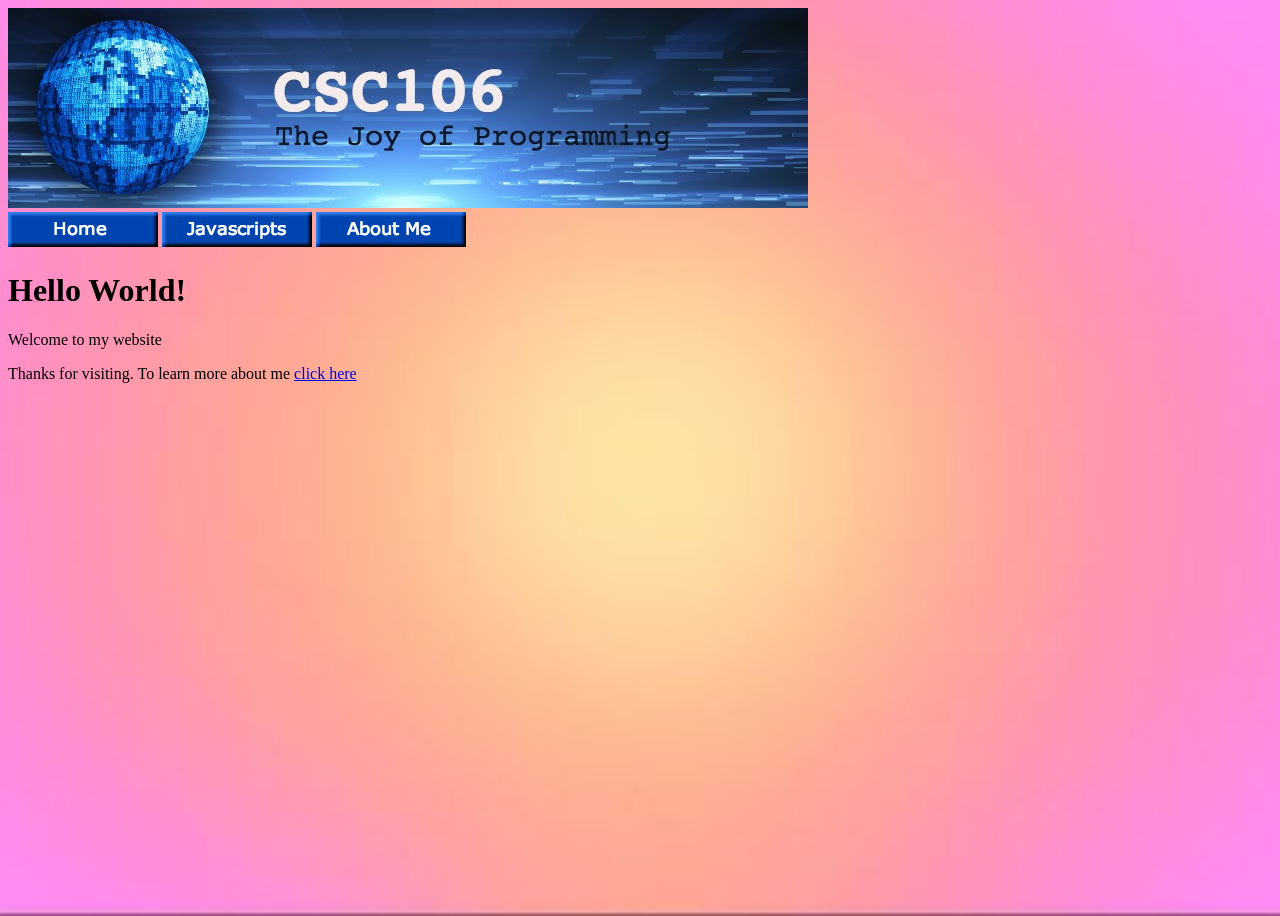
<file: index.html>
<!DOCTYPE html>
<html lang="en">
<head>
    <meta charset="UTF-8">
    <meta name="viewport" content="width=device-width, initial-scale=1.0">
    <title>Ashley's Website</title>
    <style>
        body{
            background-image: url(BackgroundW.jpeg);
            height: 100vh;
            background-size: cover;
            background-position: center;
        }
    </style>
</head>
<body>
   <img src="CSCBanner.jpg"> <br>
   <a href="index.html"><img src="HomeButton.png" alt=""></a> 
    <a href="javascript.html"><img src="JavaScriptButton.png" alt=""></a>
    <a href="aboutme.html"><img src="AboutMeButton.png" alt=""></a>
    <h1>Hello World!</h1>
    <p>Welcome to my website</p>
   
    <p>Thanks for visiting.  To learn more about me <a href="aboutme.html"> click here</a></p>

</body>
</html>
</file>
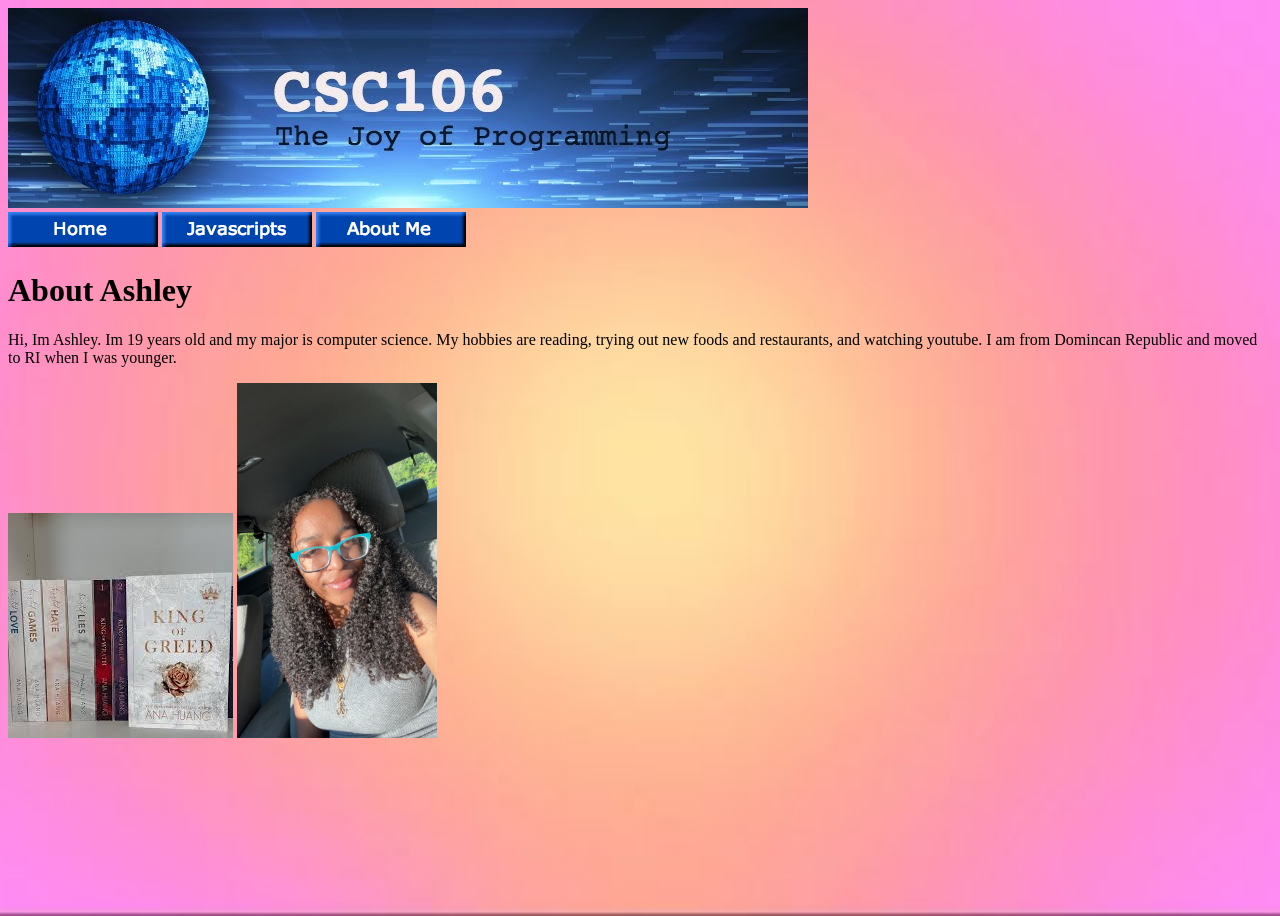
<file: aboutme.html>
<!DOCTYPE html>
<html lang="en">
<head>
    <meta charset="UTF-8">
    <meta name="viewport" content="width=device-width, initial-scale=1.0">
    <title>Document</title>
    <style>
        body{
            background-image: url(BackgroundW.jpeg);
            height: 100vh;
            background-size: cover;
            background-position: center;
        }
    </style>
</head>
<body>
    <img src="CSCBanner.jpg"> <br>
    <a href="index.html"><img src="HomeButton.png" alt=""></a> 
     <a href="javascript.html"><img src="JavaScriptButton.png" alt=""></a>
     <a href="aboutme.html"><img src="AboutMeButton.png" alt=""></a>
    <h1>About Ashley</h1>
    <p>Hi, Im Ashley. Im 19 years old and my major is computer science. My hobbies are reading, trying out new foods and restaurants, and watching youtube.  I am from Domincan Republic and moved to RI when I was younger. </p>
    <img src="Books.jpeg" alt="">
    <img src="Ceri_img.JPG" alt="" width="200">
</body>
</html>
</file>
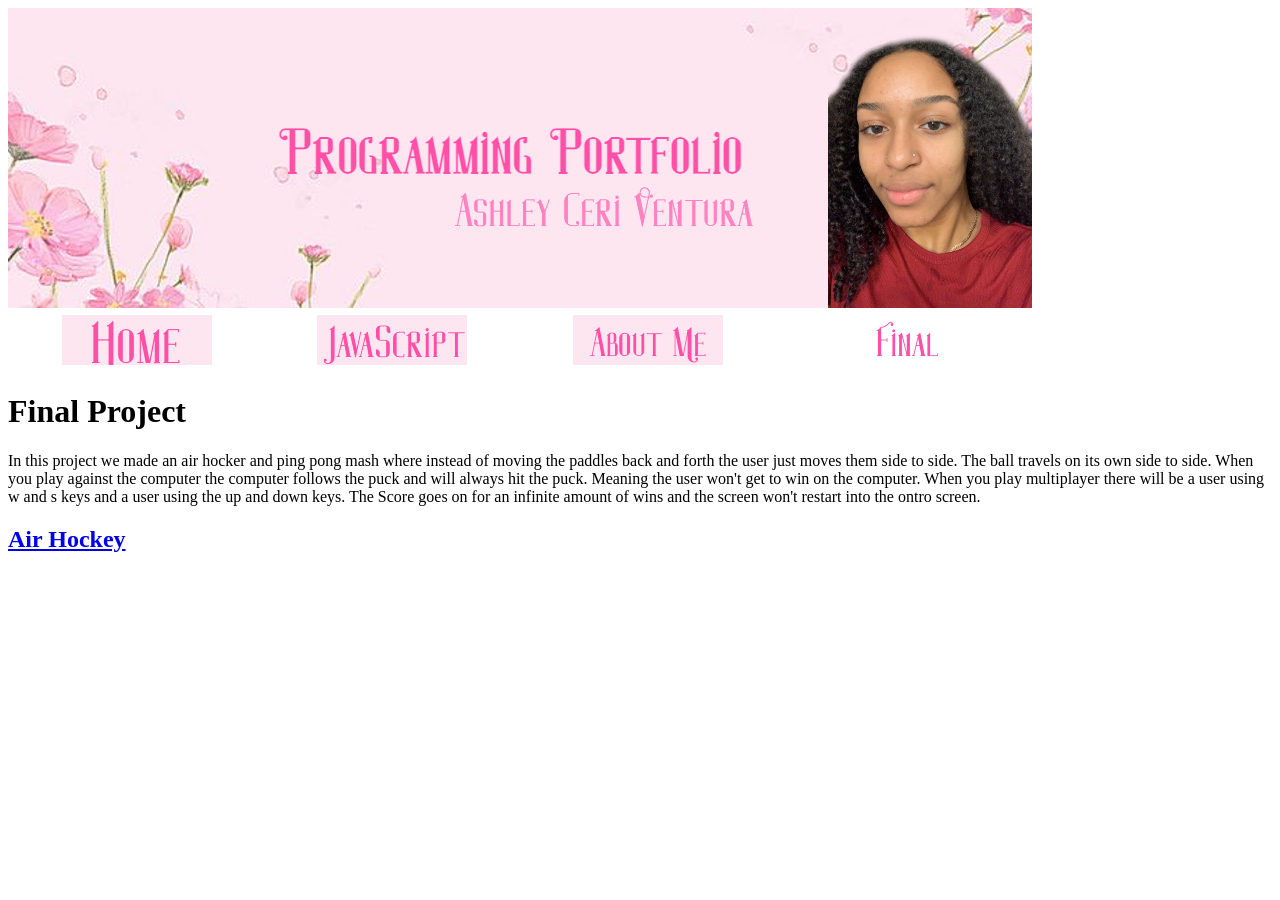
<file: finalProject.html>
<!DOCTYPE html>
<html lang="en">
<head>
    <meta charset="UTF-8">
    <meta name="viewport" content="width=device-width, initial-scale=1.0">
    <title>Final Project</title>
</head>
<body>
    <img src="Ceri_banner.jpg">
    <table width="1024px">
        <tr>
            <td align="center">
                <a href="index.html"> <img src="Ceri_home.jpg"> </a>
            </td>
            <td align="center">
                <a href="JavaScript.html"> <img src="Ceri_Javascript.jpg"> </a>
            </td>
            <td align="center">
                <a href="aboutme.html"> <img src="Ceri_aboutme.jpg"> </a>
            <td align="center">
                <a href="finalProject.html"> <img src="final.png"> </a>
            </td>
        </tr>
        </table>
    <h1> Final Project </h1>
    <p>In this project we made an air hocker and ping pong mash where instead of moving the paddles back and forth the user just moves them side to side.  The ball travels on its own side to side.  When you play against the computer the computer follows the puck and will always hit the puck.  Meaning the user won't get to win on the computer.  When you play multiplayer there will be a user using w and s keys and a user using the up and down keys. The Score goes on for an infinite amount of wins and the screen won't restart into the ontro screen. </p>
    <h2><a href="https://www.khanacademy.org/computer-programming/air-hockey/5314092741083136">Air Hockey</a></h2><script src="https://www.khanacademy.org/computer-programming/air-hockey/5314092741083136/embed.js?editor=no&buttons=no&author=no&embed=yes"></script><p></p>
</body>
</html>
</file>
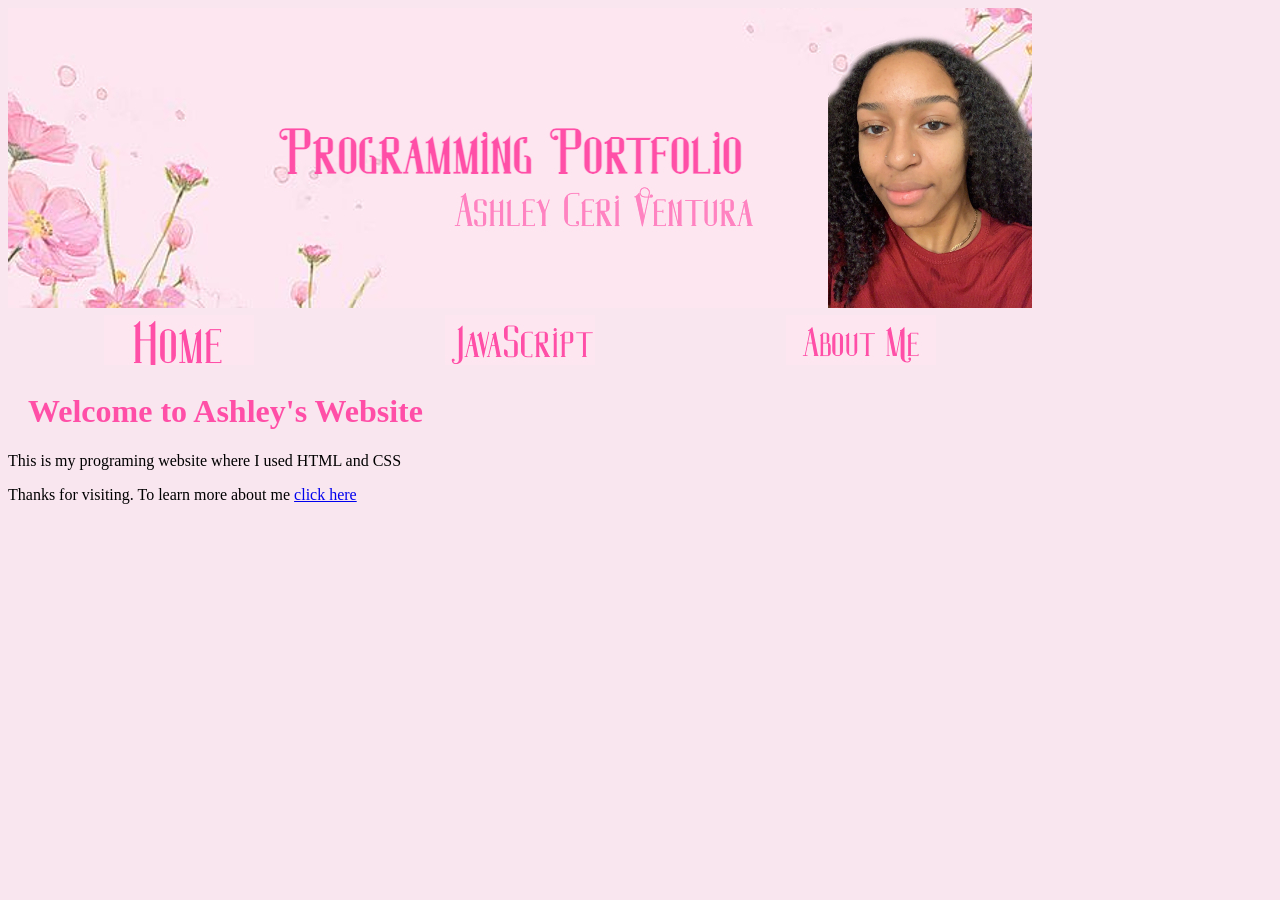
<file: index copy.html>
<!DOCTYPE html>
<html lang="en">
<head>
    <meta charset="UTF-8">
    <meta name="viewport" content="width=device-width, initial-scale=1.0">
    <title>Ashley's website</title>
    <link rel="stylesheet" href="mystyle.css">
</head>
<body>
    <img src="Ceri_banner.jpg">
    <table width="1024px">
    <tr>
        <td align="center">
            <a href="index.html"> <img src="Ceri_home.jpg"> </a>
        </td>
        <td align="center">
            <a href="JavaScript.html"> <img src="Ceri_Javascript.jpg"> </a>
        </td>
        <td align="center">
            <a href="aboutme.html"> <img src="Ceri_aboutme.jpg"> </a>
        </td>
    </tr>
    </table>
    
    <h1>Welcome to Ashley's Website</h1>
    <p>This is my programing website where I used HTML and CSS</p>
    <p>Thanks for visiting.  To learn more about me <a href="aboutme.html">click here</a></p>
</body>
</html>
</file>
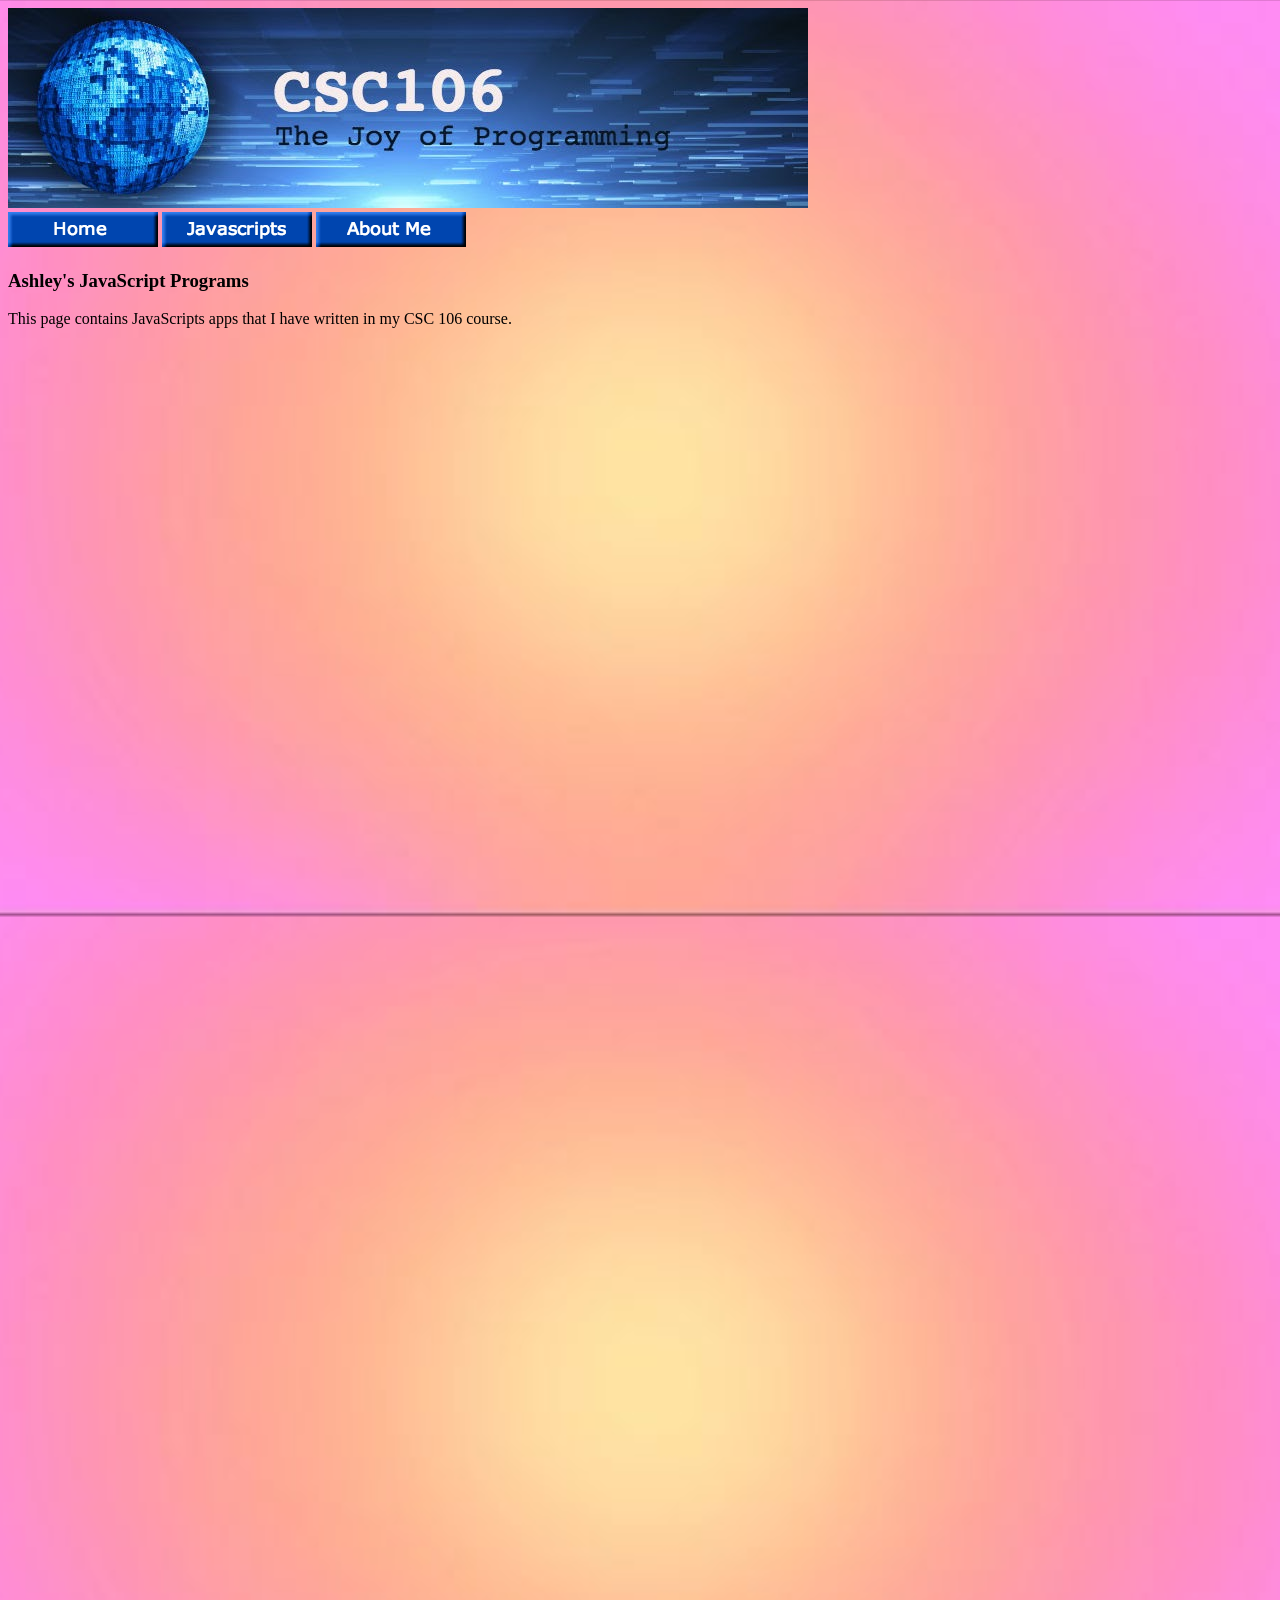
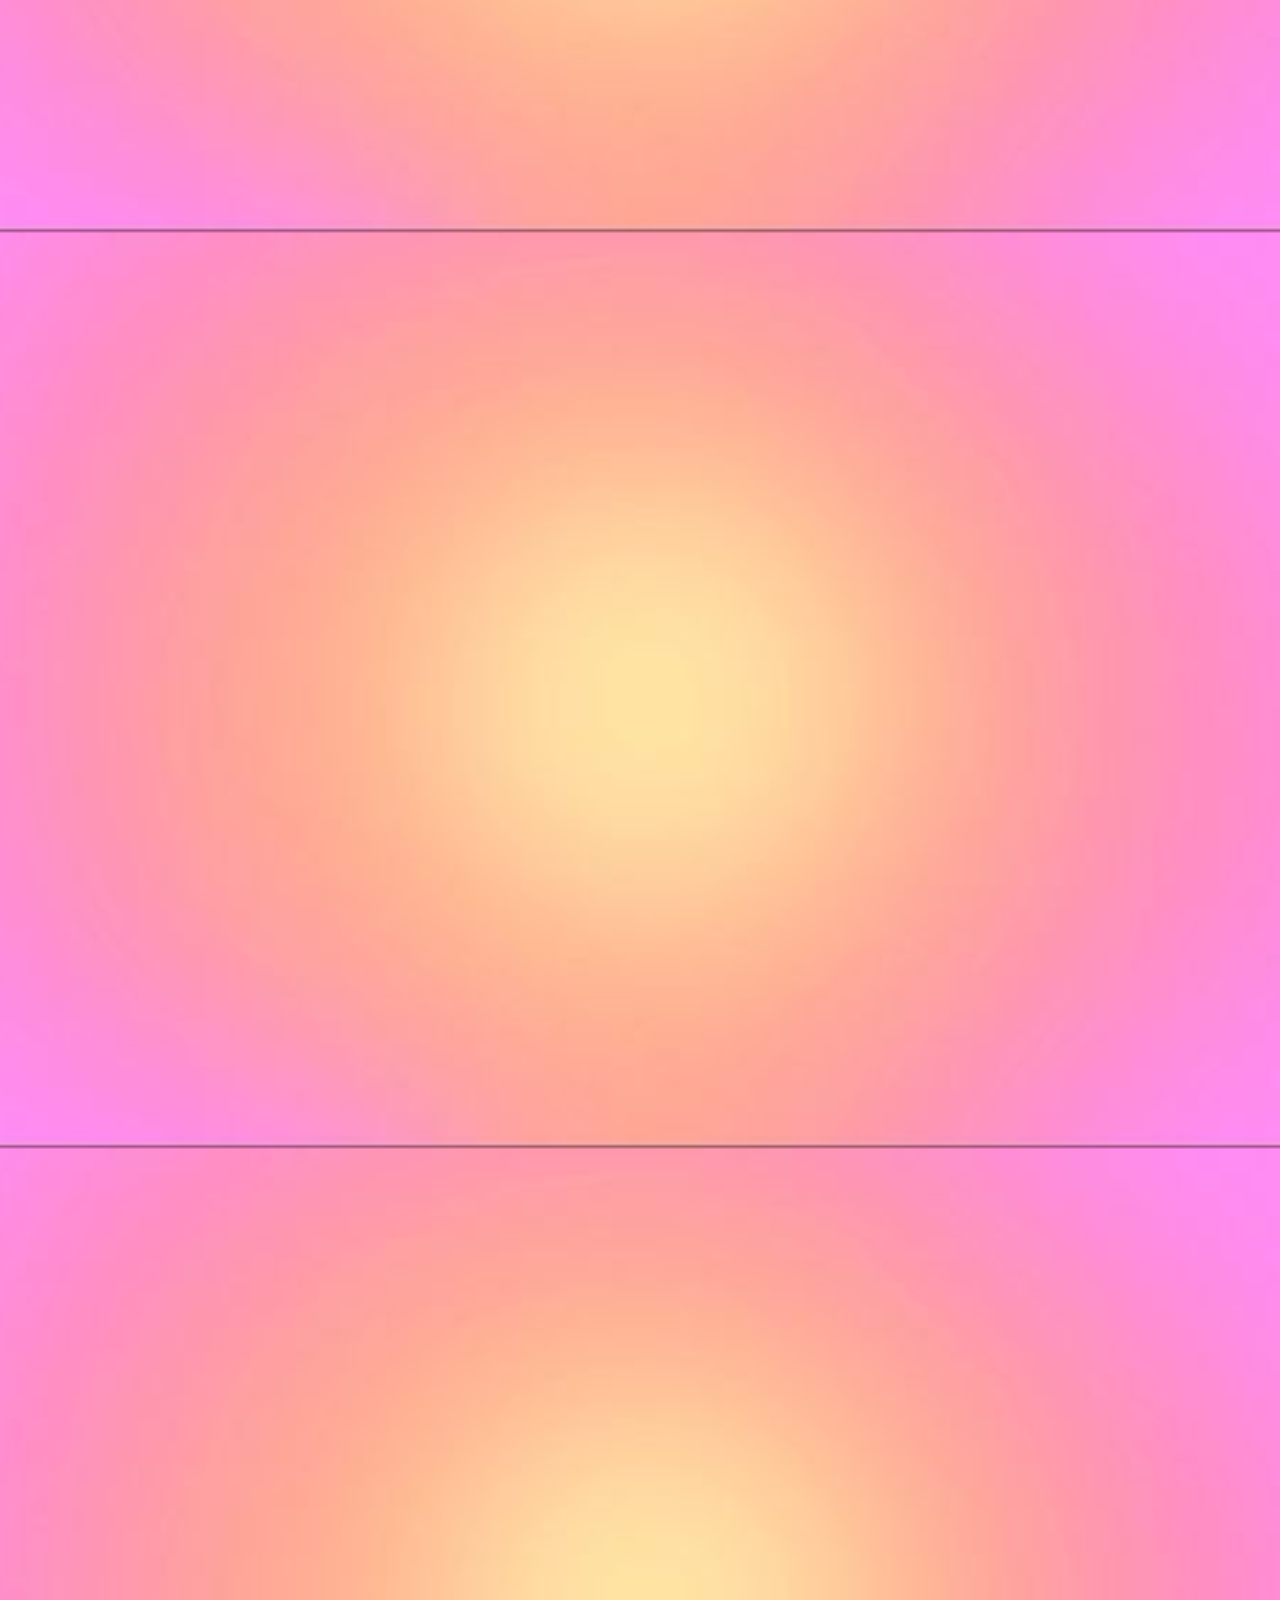
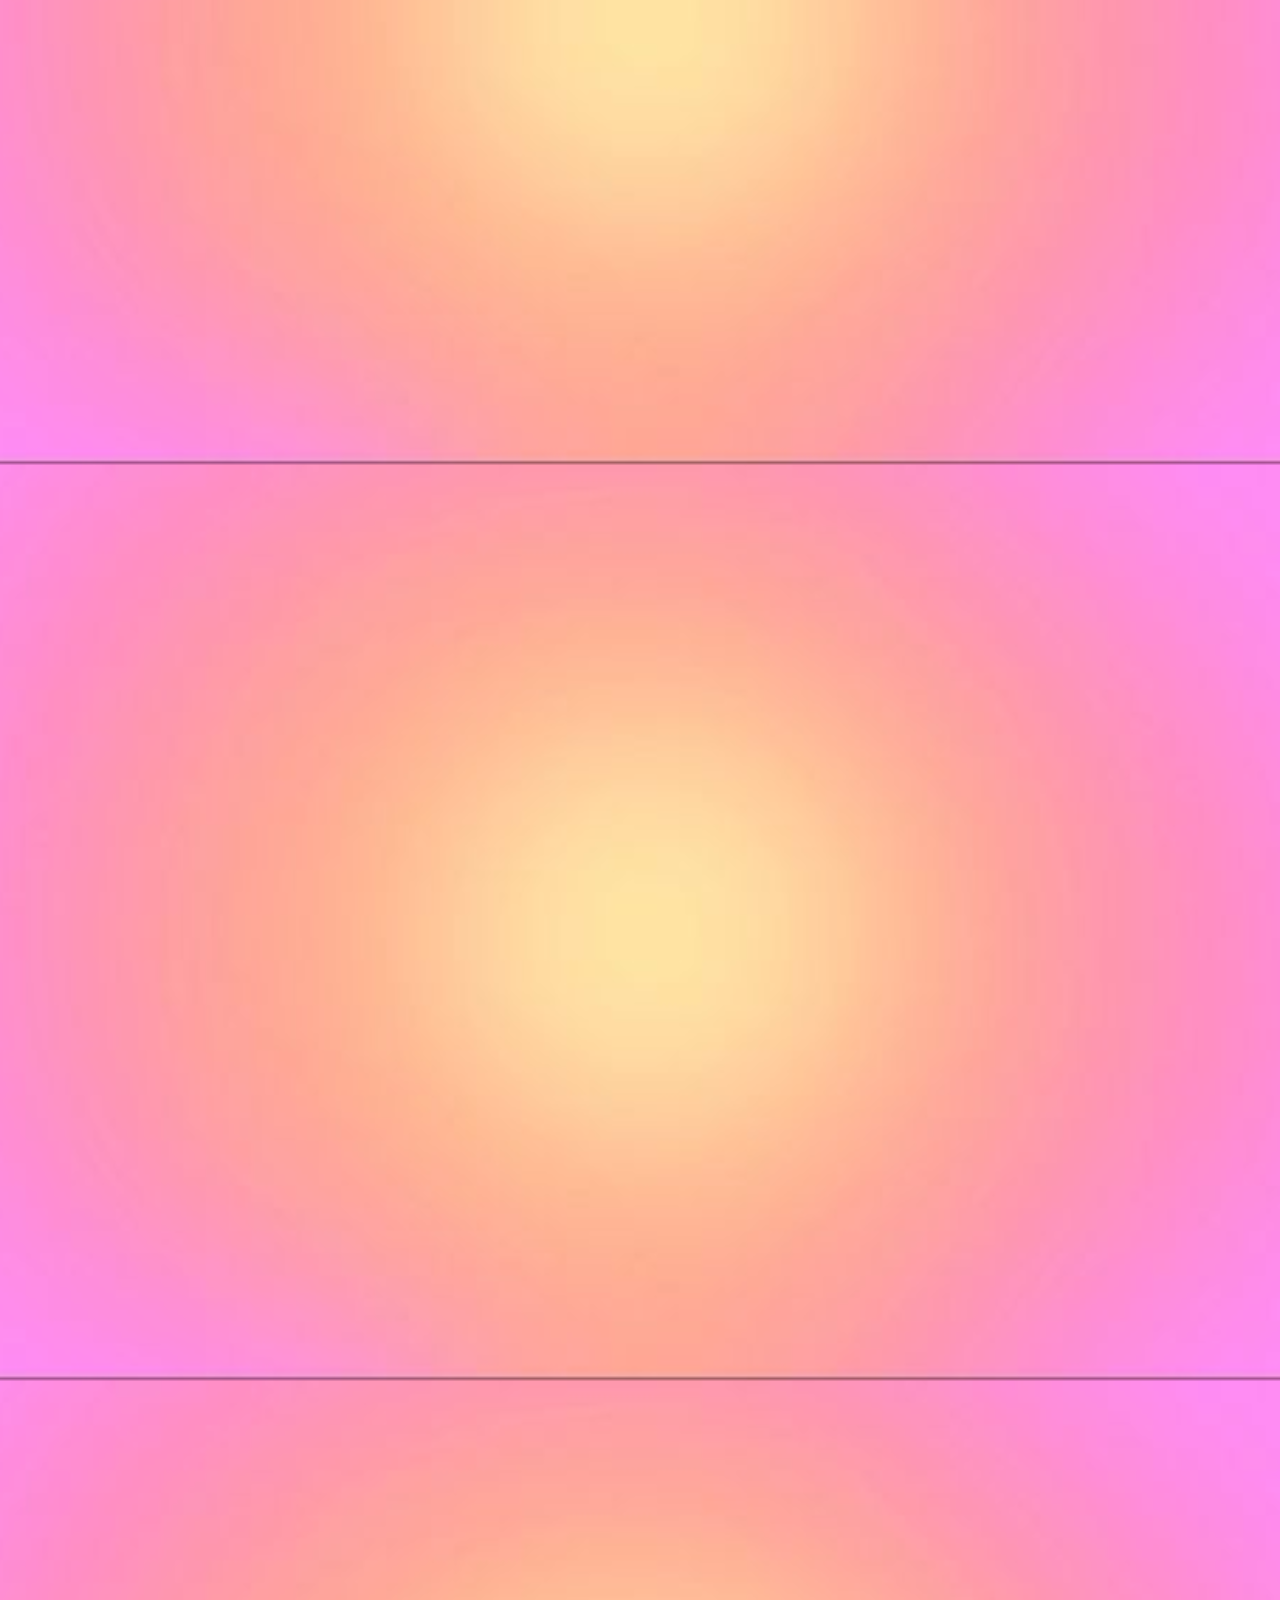
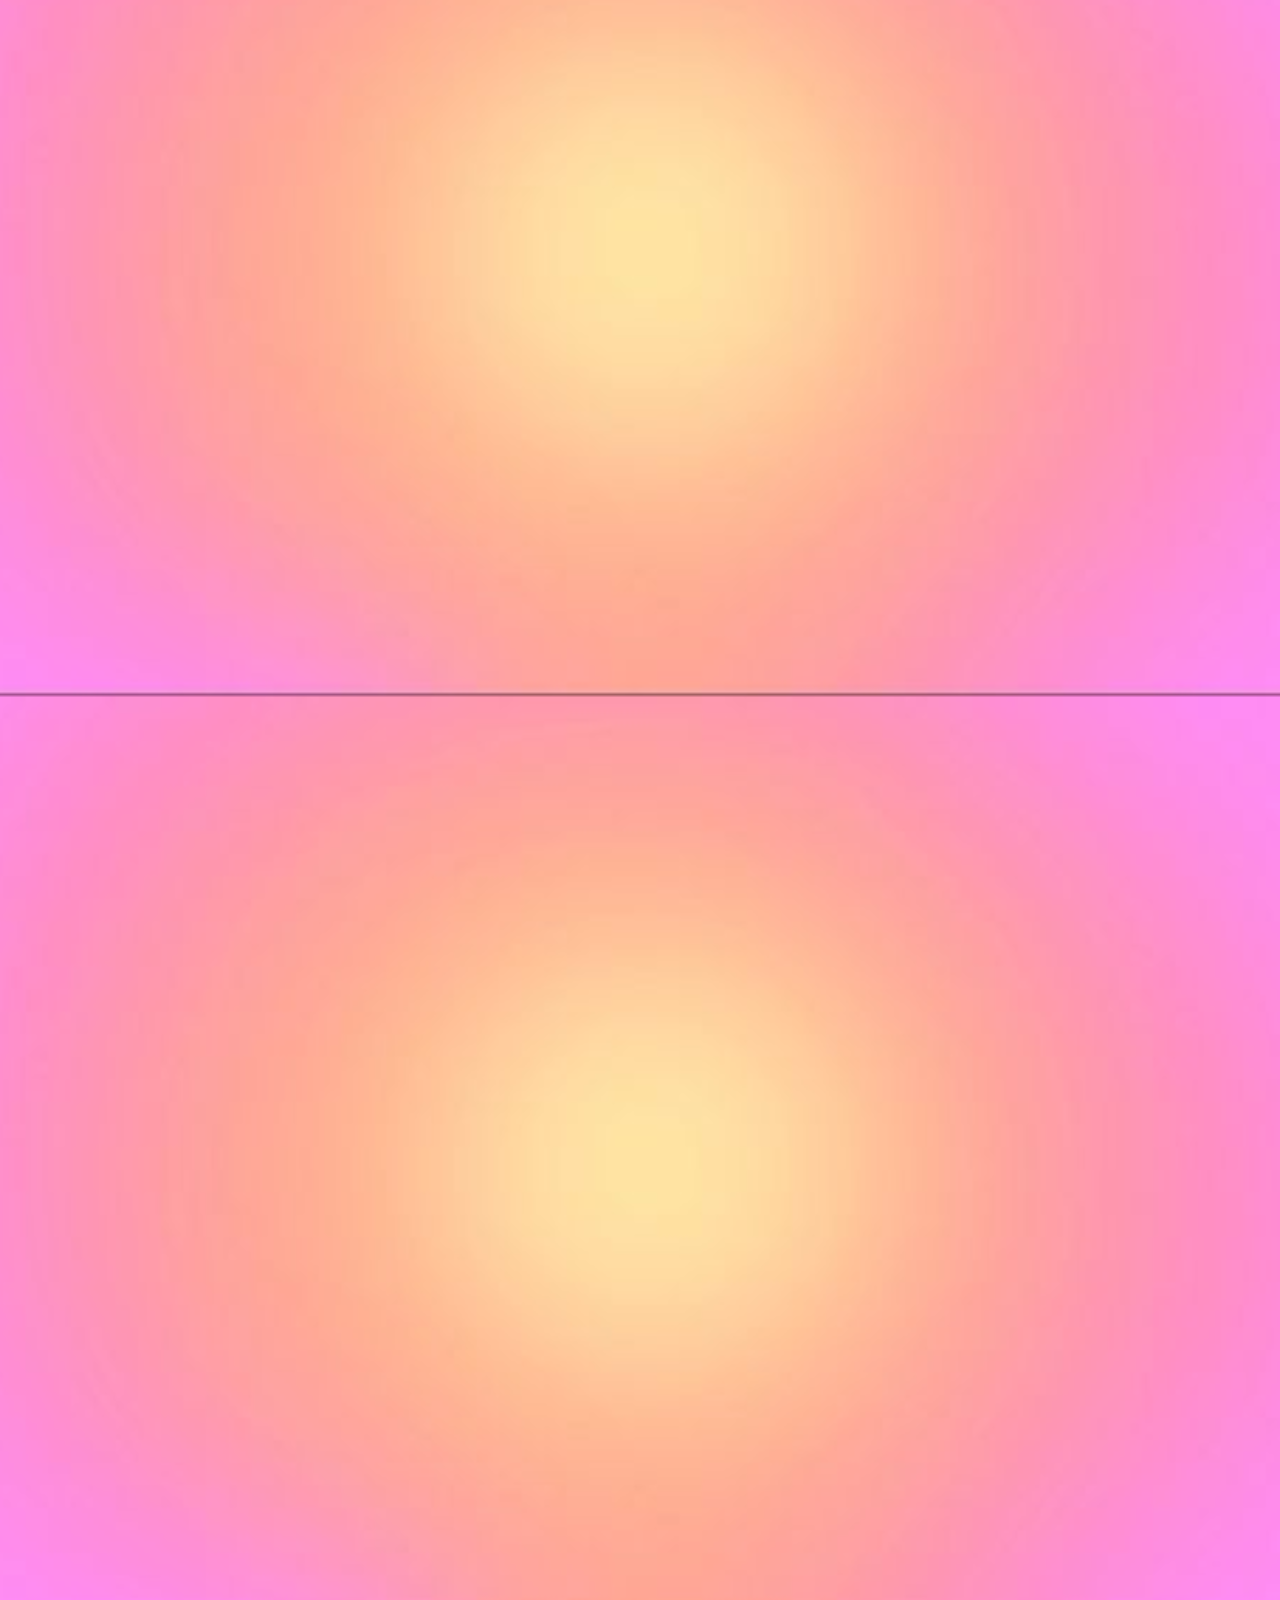
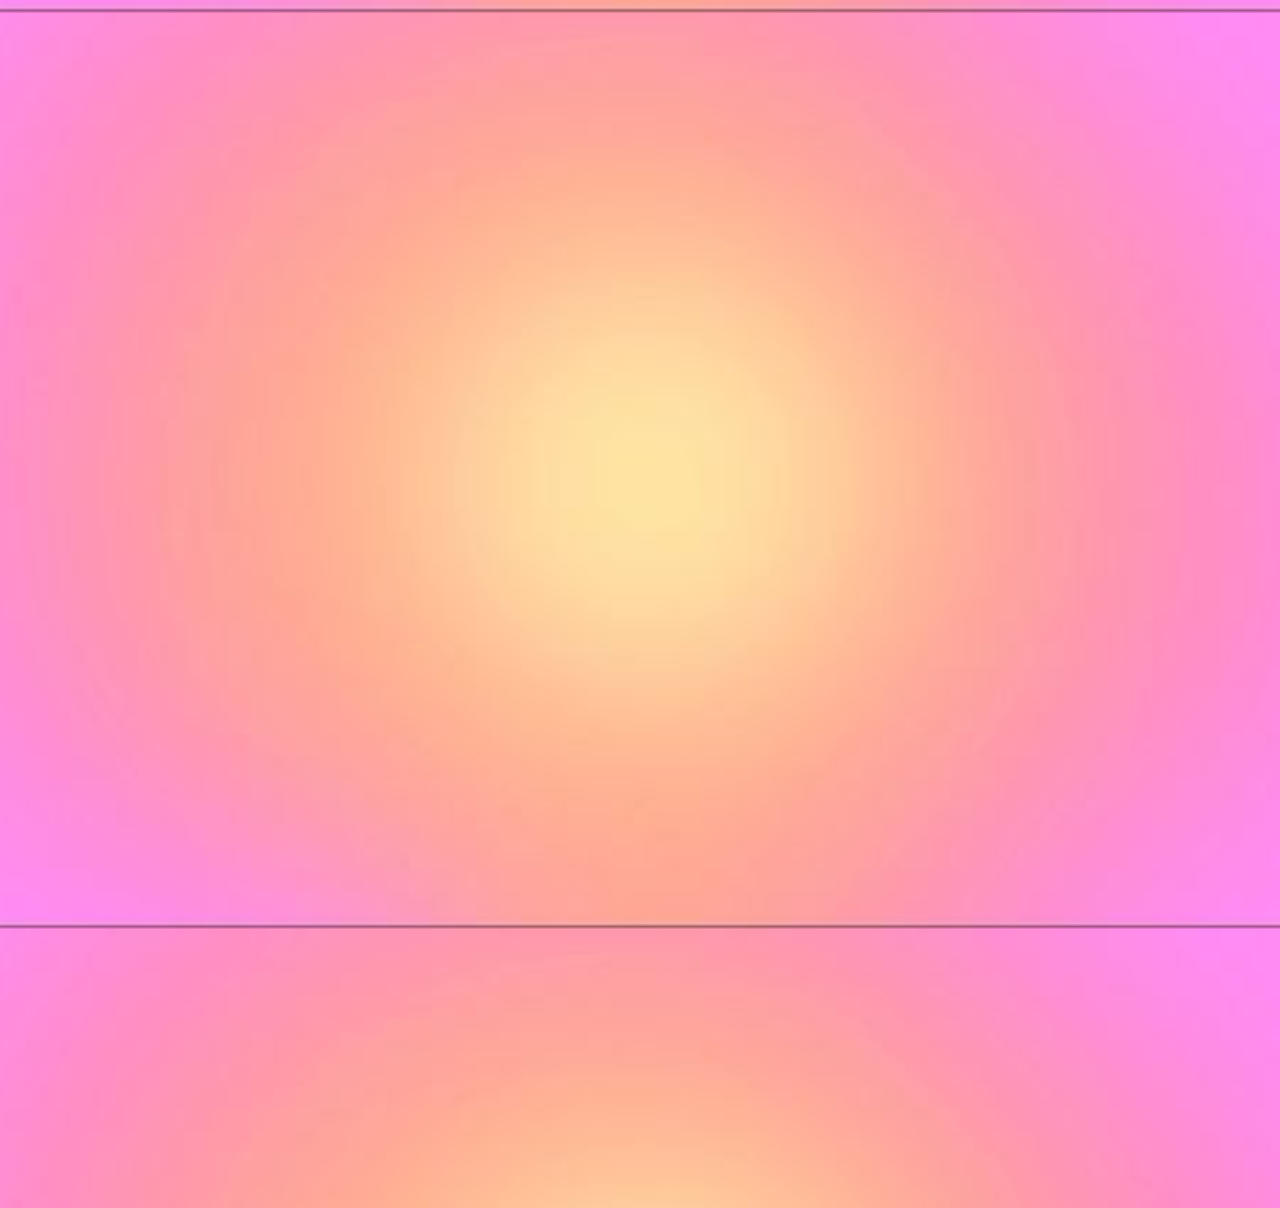
<file: javascript.html>
<!DOCTYPE html>
<html lang="en">
<head>
    <meta charset="UTF-8">
    <meta name="viewport" content="width=device-width, initial-scale=1.0">
    <title>Document</title>
    <style>
        body{
            background-image: url(BackgroundW.jpeg);
            height: 100vh;
            background-size: cover;
            background-position: center;
        }
    </style>
</head>
<body>
    <img src="CSCBanner.jpg"> <br>
    <a href="index.html"><img src="HomeButton.png" alt=""></a> 
     <a href="javascript.html"><img src="JavaScriptButton.png" alt=""></a>
     <a href="aboutme.html"><img src="AboutMeButton.png" alt=""></a>
    <h3>Ashley's JavaScript Programs</h3>
    <p>This page contains JavaScripts apps that I have written in my CSC 106 course.</p>
    <p><iframe src="https://codelab-prod.vercel.app//program/84275daa-762a-4424-9ccb-d8de24bef7dd/embed" style="min-height: 500px; min-width: 400px; border: none; "></iframe></p>
    <p><iframe src="https://codelab-prod.vercel.app//program/43a1b7e5-ba0e-4a44-9dc1-e0e70e13e516/embed" style="min-height: 500px; min-width: 400px; border: none; "></iframe></p>
    <p><iframe src="https://codelab-prod.vercel.app//program/3903fe32-d756-4e45-a6e5-e9eb8c708888/embed" style="min-height: 500px; min-width: 400px; border: none; "></iframe></p>
    <p><iframe src="https://codelab-prod.vercel.app//program/ee72a35c-0851-481a-a8c5-526ae78884b2/embed" style="min-height: 500px; min-width: 400px; border: none; "></iframe></p>
    <p><iframe src="https://codelab-prod.vercel.app//program/c30a9011-fda3-4511-b50e-10b3c5a11de8/embed" style="min-height: 500px; min-width: 400px; border: none; "></iframe></p>
    <p><iframe src="https://codelab-prod.vercel.app//program/1d0989c0-b1fa-4833-95d4-7dbc0c488966/embed" style="min-height: 500px; min-width: 400px; border: none; "></iframe></p>
    <p><iframe src="https://codelab-prod.vercel.app//program/f24cdd1f-f5c1-4769-aa74-8f8fb753a7c6/embed" style="min-height: 500px; min-width: 400px; border: none; "></iframe></p>
    <p><iframe src="https://codelab-prod.vercel.app//program/34d0f0de-a746-48ea-ad9d-2b87d67eaaae/embed" style="min-height: 500px; min-width: 400px; border: none; "></iframe></p>
    <p><iframe src="https://codelab-prod.vercel.app//program/8f5d8203-059a-41d9-8462-d5d4520235f2/embed" style="min-height: 500px; min-width: 400px; border: none; "></iframe></p>
    <p><iframe src="https://codelab-prod.vercel.app//program/0a33b8a1-a978-461a-a08f-b6845aea8798/embed" style="min-height: 500px; min-width: 400px; border: none; "></iframe></p>
    <p><iframe src="https://codelab-prod.vercel.app//program/8c338b67-139a-44ec-a08e-399171e804f7/embed" style="min-height: 500px; min-width: 400px; border: none; "></iframe></p>
    <p><iframe src="https://codelab-prod.vercel.app//program/ca6be5a9-3295-4d77-af2c-1d27e92b0ff7/embed" style="min-height: 500px; min-width: 400px; border: none; "></iframe></p>
    <p><iframe src="https://codelab-prod.vercel.app//program/a084e47c-e5e2-439a-a01b-829492bb6f65/embed" style="min-height: 500px; min-width: 400px; border: none; "></iframe></p>
    <p><iframe src="https://codelab-prod.vercel.app//program/2ad9cf8c-3f85-4d45-858d-221f90299d14/embed" style="min-height: 500px; min-width: 400px; border: none; "></iframe></p>
</body>
</html>
</file>
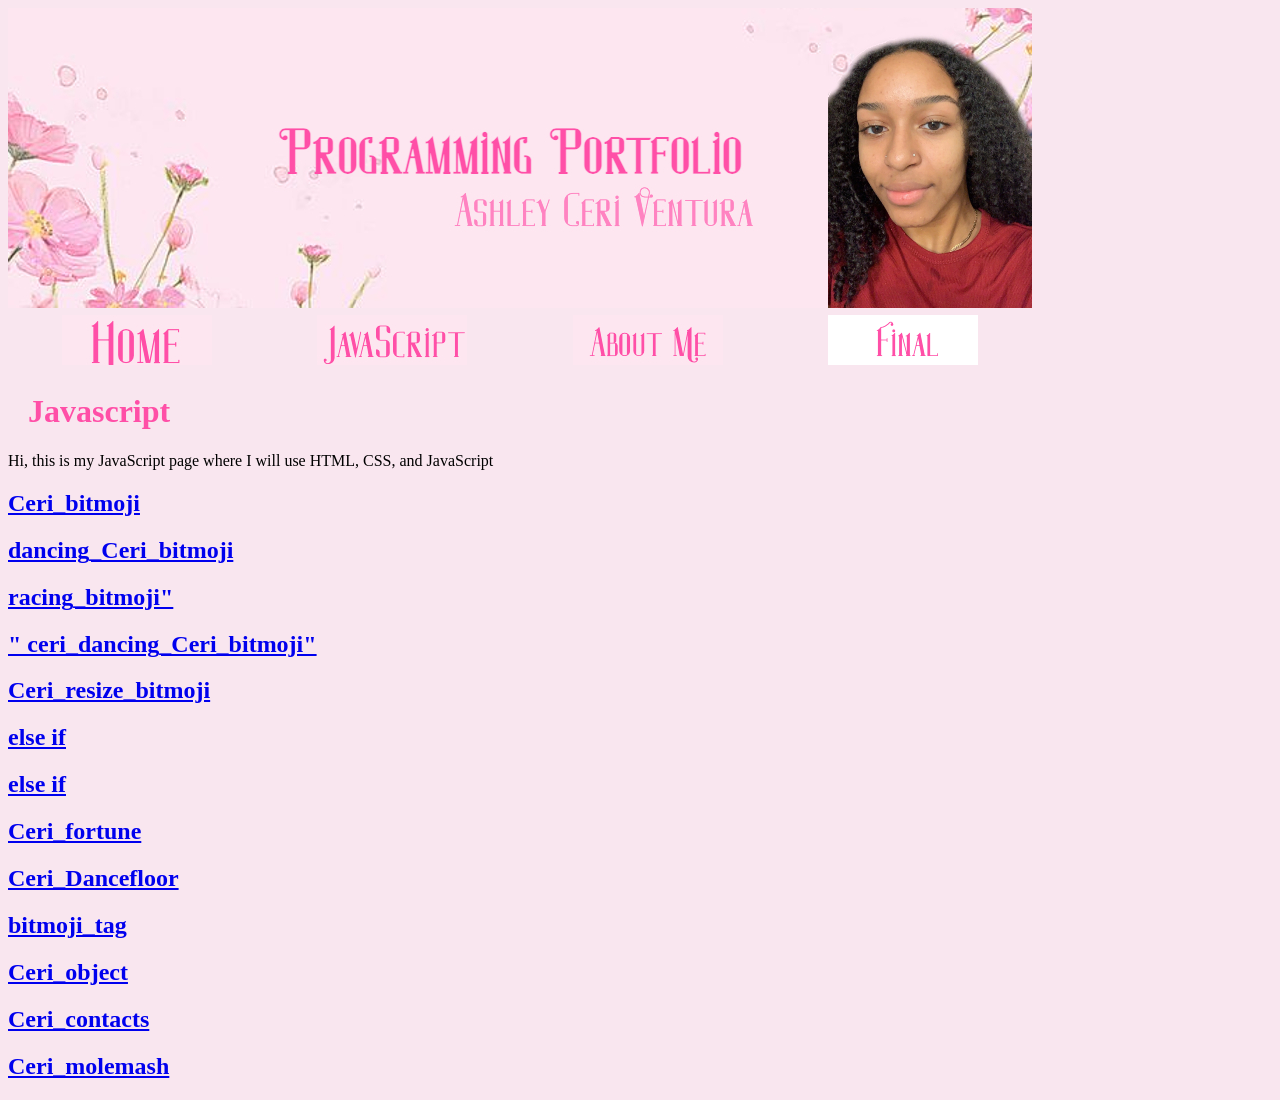
<file: JavaScript.html>
<!DOCTYPE html>
<html lang="en">
<head>
    <meta charset="UTF-8">
    <meta name="viewport" content="width=device-width, initial-scale=1.0">
    <title>Ashley's website</title>
    <link rel="stylesheet" href="mystyle.css">
</head>
<body>
    <img src="Ceri_banner.jpg">
    <table width="1024px">
    <tr>
        <td align="center">
            <a href="index.html"> <img src="Ceri_home.jpg"> </a>
        </td>
        <td align="center">
            <a href="JavaScript.html"> <img src="Ceri_Javascript.jpg"> </a>
        </td>
        <td align="center">
            <a href="aboutme.html"> <img src="Ceri_aboutme.jpg"> </a>
        </td>
        <td align="center">
            <a href="finalProject.html"> <img src="final.png"> </a>
        </td>
    </tr>
    </table>
    <h1>Javascript</h1>
    <p> Hi, this is my JavaScript page where I will use HTML, CSS, and JavaScript</p>
    <h2><a href="https://www.khanacademy.org/computer-programming/ceri_bitmoji/6573176437653504">Ceri_bitmoji</a></h2><script src="https://www.khanacademy.org/computer-programming/ceri_bitmoji/6573176437653504/embed.js?editor=no&buttons=no&author=no&embed=yes"></script>
    <h2><a href="https://www.khanacademy.org/computer-programming/dancing_ceri_bitmoji/4791627996250112"> dancing_Ceri_bitmoji</a></h2><script src="https://www.khanacademy.org/computer-programming/dancing_ceri_bitmoji/4791627996250112/embed.js?editor=no&buttons=no&author=no&embed=yes"></script>
    <h2><a href="https://www.khanacademy.org/computer-programming/racing_bitmoji/5450508325928960">racing_bitmoji"</a></h2><script src="https://www.khanacademy.org/computer-programming/racing_bitmoji/5450508325928960/embed.js?editor=no&buttons=no&author=no&embed=yes"></script>
    <h2><a href="https://www.khanacademy.org/computer-programming/ceri_dancing_ceri_bitmoji/6009581211533312">" ceri_dancing_Ceri_bitmoji"</a></h2><script src="https://www.khanacademy.org/computer-programming/ceri_dancing_ceri_bitmoji/6009581211533312/embed.js?editor=no&buttons=no&author=no&embed=yes"></script>
    <h2><a href="https://www.khanacademy.org/computer-programming/ceri_resize_bitmoji/6245261267222528">Ceri_resize_bitmoji</a></h2><script src="https://www.khanacademy.org/computer-programming/ceri_resize_bitmoji/6245261267222528/embed.js?editor=no&buttons=no&author=no&embed=yes"></script>
    <h2><a href="https://www.khanacademy.org/computer-programming/else-if/6104737780645888">else if</a></h2><script src="https://www.khanacademy.org/computer-programming/else-if/6104737780645888/embed.js?editor=no&buttons=no&author=no&embed=yes"></script>
    <h2><a href="https://www.khanacademy.org/computer-programming/else-if/6361755491811328">else if</a></h2><script src="https://www.khanacademy.org/computer-programming/else-if/6361755491811328/embed.js?editor=no&buttons=no&author=no&embed=yes"></script>
    <h2><a href="https://www.khanacademy.org/computer-programming/ceri_fortune/5668894672732160">Ceri_fortune</a></h2><script src="https://www.khanacademy.org/computer-programming/ceri_fortune/5668894672732160/embed.js?editor=no&buttons=no&author=no&embed=yes"></script>
    <h2><a href="https://www.khanacademy.org/computer-programming/ceri_dancefloor/5694387266568192">Ceri_Dancefloor</a></h2><script src="https://www.khanacademy.org/computer-programming/ceri_dancefloor/5694387266568192/embed.js?editor=no&buttons=no&author=no&embed=yes"></script>
    <h2><a href="https://www.khanacademy.org/computer-programming/bitmoji_tag/5596099464970240">bitmoji_tag</a></h2><script src="https://www.khanacademy.org/computer-programming/bitmoji_tag/5596099464970240/embed.js?editor=no&buttons=no&author=no&embed=yes"></script> 
    <h2><a href="https://www.khanacademy.org/computer-programming/ceri_object/6497786505510912">Ceri_object</a></h2><script src="https://www.khanacademy.org/computer-programming/ceri_object/6497786505510912/embed.js?editor=no&buttons=no&author=no&embed=yes"></script>
    <h2><a href="https://www.khanacademy.org/computer-programming/ceri_contacts/5956836112777216">Ceri_contacts</a></h2><script src="https://www.khanacademy.org/computer-programming/ceri_contacts/5956836112777216/embed.js?editor=no&buttons=no&author=no&embed=yes"></script> 
    <h2><a href="https://www.khanacademy.org/computer-programming/ceri_molemash/4769959565377536">Ceri_molemash</a></h2><script src="https://www.khanacademy.org/computer-programming/ceri_molemash/4769959565377536/embed.js?editor=no&buttons=no&author=no&embed=yes"></script> 
</body>
</html>
</file>
<file: mystyle.css>
body {
    background-color: #f9e6ef;
  }
  
  h1 {
    color: #ff4fa7;
    margin-left: 20px;
  }
  ;
</file>
